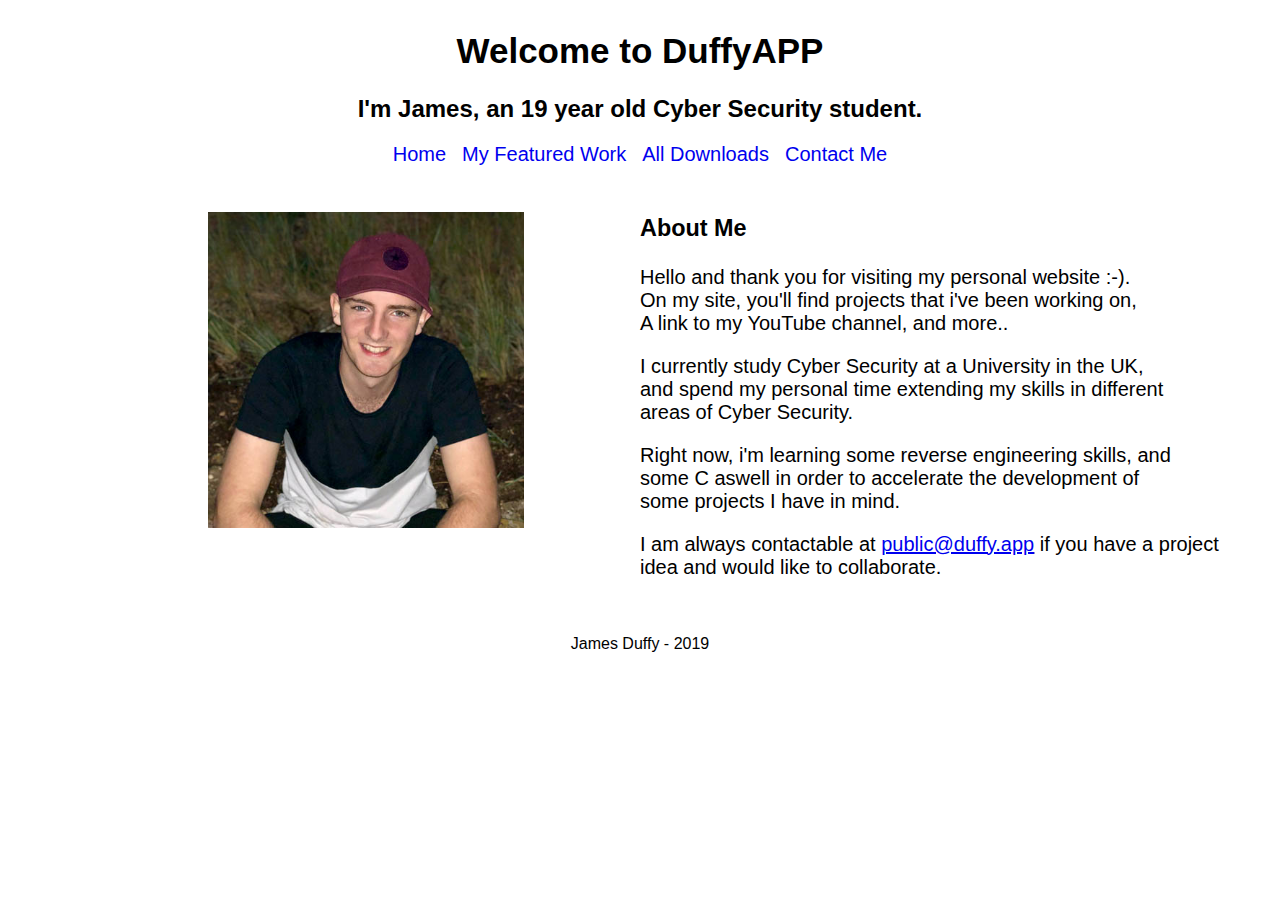
<file: index.html>
<!DOCTYPE html>
<html lang="en">

	<head>
		<meta charset="UTF-8">
		<title>Home - DuffyAPP</title>
		<link rel="stylesheet" type="text/css" href="stylesheets/home.css">
		<link rel="stylesheet" type="text/css" href="stylesheets/style.css">
<!-- 		Implement Google Analytics Before Publishing -->
	</head>
	
	<body>
	<div class="grid">
<!-- 		Title & Subtitle Here -->
		<header>
		<h1>Welcome to DuffyAPP</h1>
		<h2>I'm James, an 19 year old Cyber Security student.</h2>
		</header>
		
<!-- 		Navigation Function Here -->

		<nav>
		<ul>
			<li><a href="index.html" tabindex="1">Home</a></li>
			<li><a href="featured-work.html" tabindex="1">My Featured Work</a></li>
			<li><a href="downloads.html" tabindex="1">All Downloads</a></li>
			<li><a href="contact.html" tabindex="1">Contact Me</a></li>
		</ul>
		</nav>
		
<!-- 		Use Grid - Profile Image Left - Square. Profile Text - Right. Source LinkedIn? -->
		<div class="img">
		<img id="profile" src="Assets/profile.jpg" alt="Profile Image">
		</div>
		
		<div class="profiletext">
		<h3>About Me</h3>
		<p>Hello and thank you for visiting my personal website :-).<br>
			On my site, you'll find projects that i've been working on,<br>
			A link to my YouTube channel, and more..
		</p>
		
		<p>I currently study Cyber Security at a University in the UK,<br>
			and spend my personal time extending my skills in different<br>
			areas of Cyber Security.</p>
		
		<p>Right now, i'm learning some reverse	engineering skills, and<br>
		 some C aswell in order to accelerate the development of<br>
		some projects I have in mind.
			</p>
			
		<p> I am always contactable at <u><a href="mailto:public@duffy.app">public@duffy.app</a></u> if you have a project<br>
		idea and would like to collaborate.</p>

		</div>

		
		
	<footer>
		<p>James Duffy - 2019</p>
	</footer>
	
	</div>
	</body>
</html>
</file>
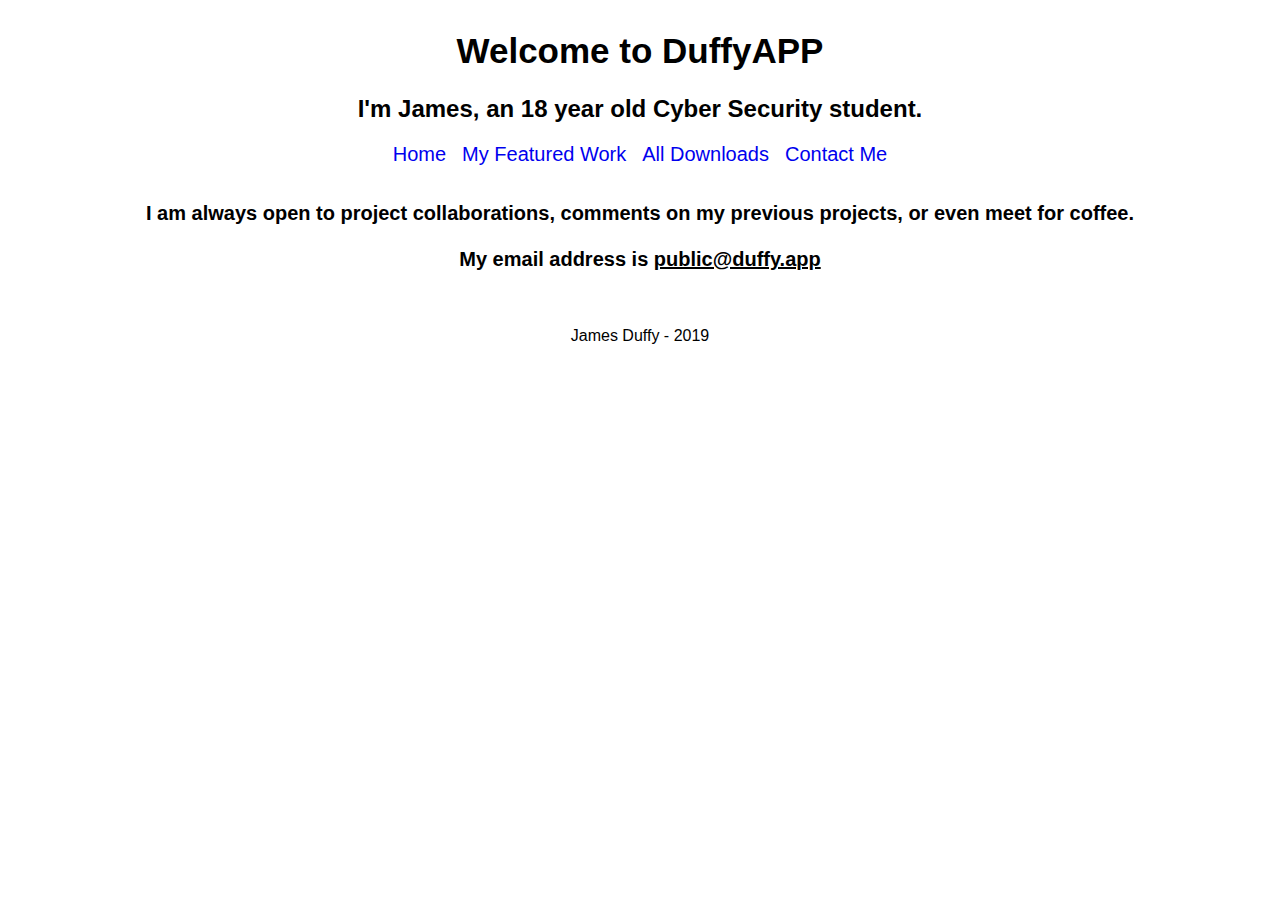
<file: contact.html>
<!DOCTYPE html>
<html lang="en">

	<head>
		<meta charset="UTF-8">
		<title>Home - DuffyAPP</title>
		<link rel="stylesheet" type="text/css" href="stylesheets/style.css">
		<link rel="stylesheet" type="text/css" href="stylesheets/contact.css">
<!-- 		Implement Google Analytics Before Publishing -->
	</head>
	
	<body>
	<div class="grid">
<!-- 		Title & Subtitle Here -->
		<header>
		<h1>Welcome to DuffyAPP</h1>
		<h2>I'm James, an 18 year old Cyber Security student.</h2>
		</header>
		
<!-- 		Navigation Function Here -->

		<nav>
		<ul>
			<li><a href="index.html" tabindex="1">Home</a></li>
			<li><a href="featured-work.html" tabindex="1">My Featured Work</a></li>
			<li><a href="downloads.html" tabindex="1">All Downloads</a></li>
			<li><a href="contact.html" tabindex="1">Contact Me</a></li>
		</ul>
		</nav>
		
<!-- 	Body Content Here -->
		<div class="contact">
		<h3>I am always open to project collaborations, comments on my previous projects, or even meet for coffee.
		<br><br>
		My email address is <a href="mailto:public@duffy.app" style="color: black;">public@duffy.app</a></h3>
		</div>
	<footer>
		<p>James Duffy - 2019</p>
	</footer>
	
	</div>
	</body>
</html>
</file>
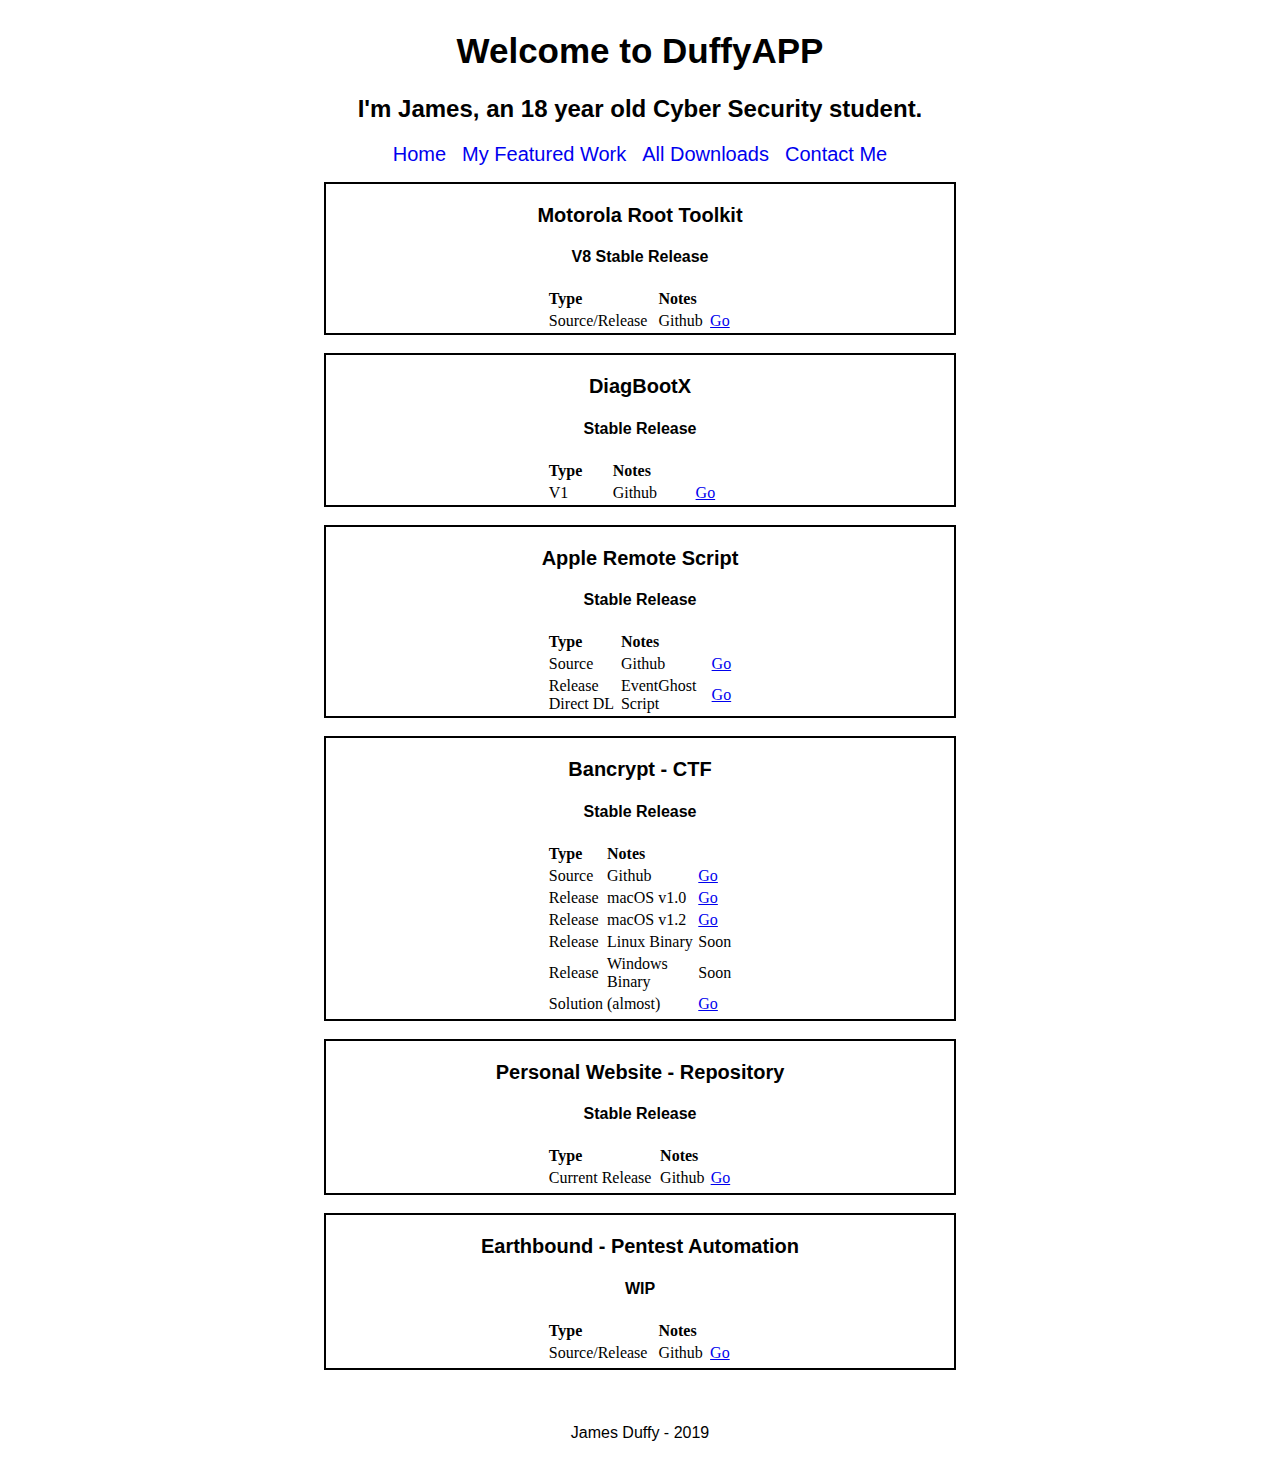
<file: downloads.html>
<!DOCTYPE html>
<html lang="en">

	<head>
		<meta charset="UTF-8">
		<title>Home - DuffyAPP</title>
		<link rel="stylesheet" type="text/css" href="stylesheets/style.css">
		<link rel="stylesheet" type="text/css" href="stylesheets/downloads.css">
<!-- 		Implement Google Analytics Before Publishing -->
	</head>
	
	<body>
	<div class="grid">
<!-- 		Title & Subtitle Here -->
		<header>
		<h1>Welcome to DuffyAPP</h1>
		<h2>I'm James, an 18 year old Cyber Security student.</h2>
		</header>
<!-- 		Navigation Function Here -->

		<nav>
		<ul>
			<li><a href="index.html" tabindex="1">Home</a></li>
			<li><a href="featured-work.html" tabindex="1">My Featured Work</a></li>
			<li><a href="downloads.html" tabindex="1">All Downloads</a></li>
			<li><a href="contact.html" tabindex="1">Contact Me</a></li>
		</ul>
		</nav>
		
<!-- 	Body Content Here -->
		<div class="downloads">
		
<!-- 		MotoRootToolkit -->
<div class="moto">
		<h3>Motorola Root Toolkit</h3>
		<h4>V8 Stable Release</h4>
		<table class="t1">
			<tr>
				<th>Type</th>
				<th>Notes</th> 
				<th></th>
			</tr>
			<tr>
				<td>Source/Release</td>
				<td>Github</td> 
				<td><a href="https://github.com/DuffyAPP-IT/MotorolaRootToolkit">Go</a></td>
			</tr>
		</table>
</div>
		<br>
		
		
		<!-- 	DiagBootX	 -->
		<div class="ars">
		<h3>DiagBootX</h3>
		<h4>Stable Release</h4>
		<table class="t1">
			<tr>
				<th>Type</th>
				<th>Notes</th> 
				<th></th>
			</tr>
			<tr>
				<td>V1</td>
				<td>Github</td> 
				<td><a href="https://github.com/DuffyAPP-IT/DiagBootX">Go</a></td>
			</tr>
		</table>
		</div>
		<br>

		
<!-- 		ARS -->
<div class="ars">
<h3>Apple Remote Script</h3>
<h4>Stable Release</h4>
<table class="t1">
	<tr>
		<th>Type</th>
		<th>Notes</th> 
		<th></th>
	</tr>
	<tr>
		<td>Source</td>
		<td>Github</td> 
		<td><a href="https://github.com/DuffyAPP-IT/AppleRemoteScript">Go</a></td>
	</tr>
	<tr>
		<td>Release Direct DL</td>
		<td>EventGhost Script</td> 
		<td><a href="https://raw.githubusercontent.com/DuffyAPP-IT/AppleRemoteScript/master/AppleIR.xml">Go</a></td>
	</tr>
</table>
</div>
<br>


<!-- Bancrypt CTF -->
<div class="bancrypt">
<h3>Bancrypt - CTF</h3>
<h4>Stable Release</h4>
<table class="t1">
	<tr>
		<th>Type</th>
		<th>Notes</th> 
		<th></th>
	</tr>
	<tr>
		<td>Source</td>
		<td>Github</td> 
		<td><a href="https://github.com/DuffyAPP-IT/Bancrypt">Go</a></td>
	</tr>
	<tr>
		<td>Release</td>
		<td>macOS v1.0</td> 
		<td><a href="https://github.com/DuffyAPP-IT/Bancrypt/releases/tag/v1.0">Go</a></td>
	</tr>
	<tr>
		<td>Release</td>
		<td>macOS v1.2</td> 
		<td><a href="https://github.com/DuffyAPP-IT/Bancrypt/releases/tag/1.2">Go</a></td>
	</tr>
	<tr>
		<td>Release</td>
		<td>Linux Binary</td> 
		<td>Soon</td>
	</tr>
	<tr>
		<td>Release</td>
		<td>Windows Binary</td> 
		<td>Soon</td>
	</tr>
	<tr>
		<td>Solution</td>
		<td>(almost)</td> 
		<td><a href="https://github.com/DuffyAPP-IT/Bancrypt/blob/master/solution.pdf">Go</a></td>
	</tr>
</table>
</div>
<br>



<!-- Website -->

<div class="site">
<h3>Personal Website - Repository</h3>
<h4>Stable Release</h4>
<table class="t1">
	<tr>
		<th>Type</th>
		<th>Notes</th> 
		<th></th>
	</tr>
	<tr>
		<td>Current Release</td>
		<td>Github</td> 
		<td><a href="https://github.com/DuffyAPP-IT/DuffyAPP-IT.github.io">Go</a></td>
	</tr>
</table>
</div>
<br>

<!-- Earthbound -->

<div class="earth">
<h3>Earthbound - Pentest Automation</h3>
<h4>WIP</h4>
<table class="t1">
	<tr>
		<th>Type</th>
		<th>Notes</th> 
		<th></th>
	</tr>
	<tr>
		<td>Source/Release</td>
		<td>Github</td> 
		<td><a href="https://github.com/DuffyAPP-IT/Earthbound">Go</a></td>
	</tr>
</table>
</div>
<br>
	
		</div>
<!-- Body Content Ends Here -->
	<footer>
		<p>James Duffy - 2019</p>
	</footer>
	
	</div>
	</body>
</html>
</file>
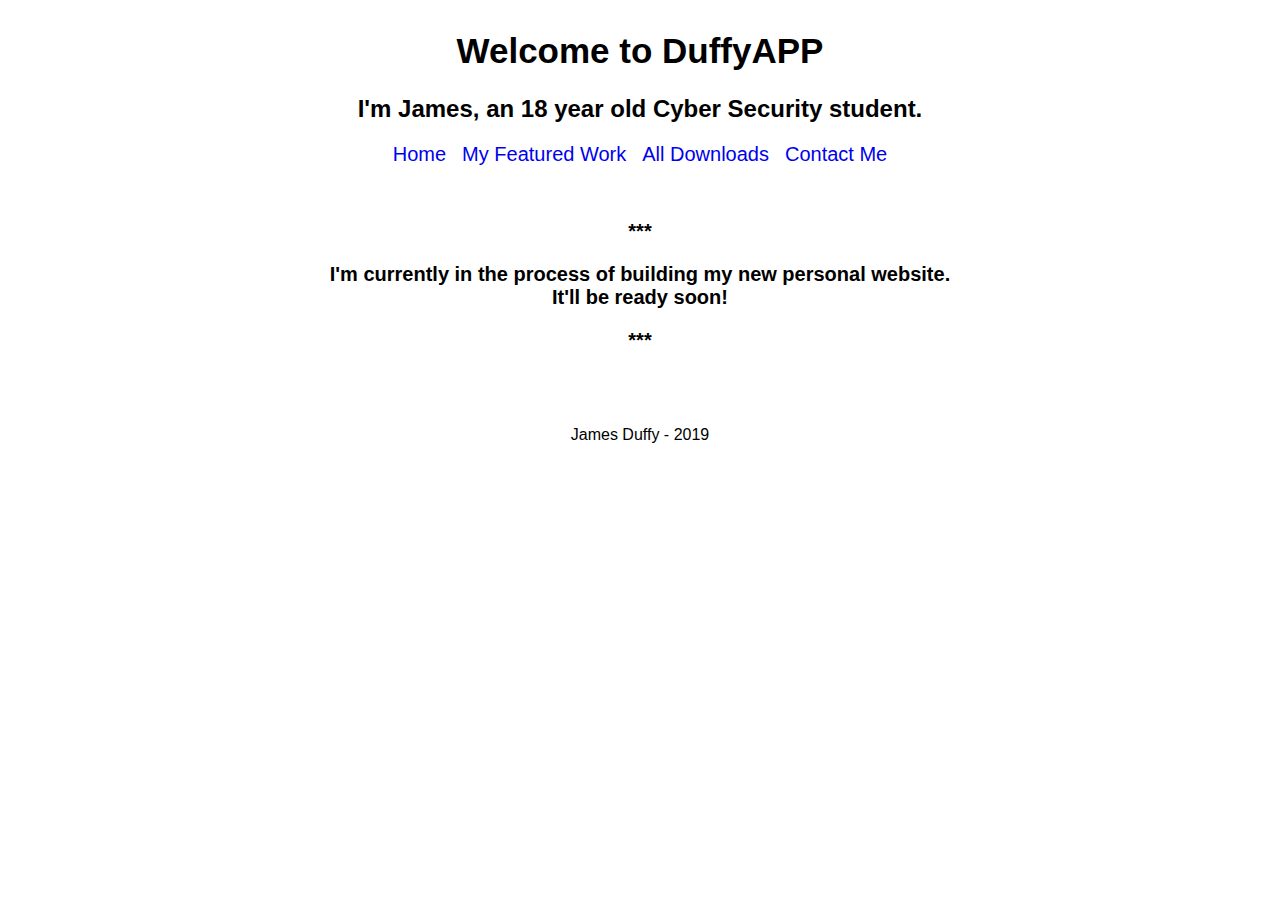
<file: featured-work.html>
<!DOCTYPE html>
<html lang="en">

	<head>
		<meta charset="UTF-8">
		<title>Home - DuffyAPP</title>
		<link rel="stylesheet" type="text/css" href="style.css">
		<link rel="stylesheet" type="text/css" href="featured-work.css">
<!-- 		Implement Google Analytics Before Publishing -->
	</head>
	
	<body>
	<div class="grid">
<!-- 		Title & Subtitle Here -->
		<header>
		<h1>Welcome to DuffyAPP</h1>
		<h2>I'm James, an 18 year old Cyber Security student.</h2>
		</header>
		
<!-- 		Navigation Function Here -->

		<nav>
		<ul>
			<li><a href="index.html" tabindex="1">Home</a></li>
			<li><a href="featured-work.html" tabindex="1">My Featured Work</a></li>
			<li><a href="downloads.html" tabindex="1">All Downloads</a></li>
			<li><a href="contact.html" tabindex="1">Contact Me</a></li>
		</ul>
		</nav>
		
<!-- 	Body Content Here -->
<div class="featured">
	<br>
		<h3>***</h3>
		<h3>I'm currently in the process of building my new personal website.<br>It'll be ready soon!</h3>
		<h3>***</h3>
	<br>
</div>
	<footer>
		<p>James Duffy - 2019</p>
	</footer>
	
	</div>
	</body>
</html>
</file>
<file: stylesheets/home.css>
.grid {
		display: grid;
		grid-template-columns: 1fr 1fr 1fr 1fr;
		grid-template-rows: auto auto auto auto;
		grid-template-areas: 
			"h h h h"
			"n n n n"
			"i i t t"
			"f f f f";
	}
	
#profile {
	width: 50%;
	padding-left: 200px;
	padding-top: 20px;
	
}

.profiletext {
	grid-area: t;
	padding-top: 10px;
	font-family: Arial,'Helvetia Neue', Helvetica;
	font-size: 20px;
}

.img{
	grid-area: i;
	padding-top: 10px;
}
</file>
<file: stylesheets/style.css>
/*Header Area*/

header {
	grid-area: h;
	font-family: Arial,'Helvetia Neue', Helvetica;
}

nav {
	grid-area: n;
	text-align: center;
}

nav ul {
	margin-top:0;
	padding:0;
	list-style: none;
	display: inline-flex;
	font-family: Arial,'Helvetia Neue', Helvetica;
}

nav ul li{
	margin: 0% 0.5em;
}

nav ul li a{
	text-decoration: none;
	font-size: 20px;
}

nav ul li a:hover{
	font-weight: 600;
}

h1 {
	text-align: center;
	font-size: 35px;
}

h2 {
	text-align: center;
}

/*Body Content*/


/*Footer Area*/

footer {
	grid-area: f;
	padding-top: 20px;
}
footer p {
	font-family: Arial,'Helvetia Neue', Helvetica;
	text-align: center;
}
</file>
<file: stylesheets/contact.css>
.grid {
		display: grid;
		grid-template-columns: 1fr 1fr 1fr 1fr;
		grid-template-rows: auto auto auto auto;
		grid-template-areas: 
			"h h h h"
			"n n n n"
			"c c c c"
			"f f f f";
	}
	
h3 {
	font-family: 'Helvetia Neue', Helvetica , Arial;
	font-size: 20px;
	text-align: center;
}

.contact {
	grid-area: c;
}
</file>
<file: stylesheets/downloads.css>
.grid {
		display: grid;
		grid-template-columns: 1fr 1fr 1fr 1fr;
		grid-template-rows: auto auto auto auto;
		grid-template-areas: 
			"h h h h"
			"n n n n"
			". c c ."
			"f f f f";
	}
	
	
h3 {
	font-family: 'Helvetia Neue', Helvetica , Arial;
	font-size: 20px;
	text-align: center;
}

h4 {
	font-family: 'Helvetia Neue', Helvetica , Arial;
	font-size: 16px;
	text-align: center;
}

table.t1 {
		width:30%; 
		margin-left:auto; 
		margin-right:auto;
	}
	
th {
	text-align: left;
}

.downloads {
	grid-area: c;
}

.moto {
	border:2px solid black;
}

.ars {
	border:2px solid black;
}

.bancrypt {
	padding-bottom: 3px;
	border:2px solid black;
}

.earth {
	padding-bottom: 3px;
	border:2px solid black;
}

.site {
	padding-bottom: 3px;
	border:2px solid black;
}
</file>
<file: style.css>
/*Header Area*/

header {
	grid-area: h;
	font-family: Arial,'Helvetia Neue', Helvetica;
}

nav {
	grid-area: n;
	text-align: center;
}

nav ul {
	margin-top:0;
	padding:0;
	list-style: none;
	display: inline-flex;
	font-family: Arial,'Helvetia Neue', Helvetica;
}

nav ul li{
	margin: 0% 0.5em;
}

nav ul li a{
	text-decoration: none;
	font-size: 20px;
}

nav ul li a:hover{
	font-weight: 600;
}

h1 {
	text-align: center;
	font-size: 35px;
}

h2 {
	text-align: center;
}

/*Body Content*/


/*Footer Area*/

footer {
	grid-area: f;
	padding-top: 20px;
}
footer p {
	font-family: Arial,'Helvetia Neue', Helvetica;
	text-align: center;
}
</file>
<file: featured-work.css>
.grid {
		display: grid;
		grid-template-columns: 1fr 1fr 1fr 1fr;
		grid-template-rows: auto auto auto auto;
		grid-template-areas: 
			"h h h h"
			"n n n n"
			"c c c c"
			"f f f f";
	}
	
h3 {
	font-family: 'Helvetia Neue', Helvetica , Arial;
	font-size: 20px;
	text-align: center;
}

.featured {
	grid-area: c;
}
</file>
